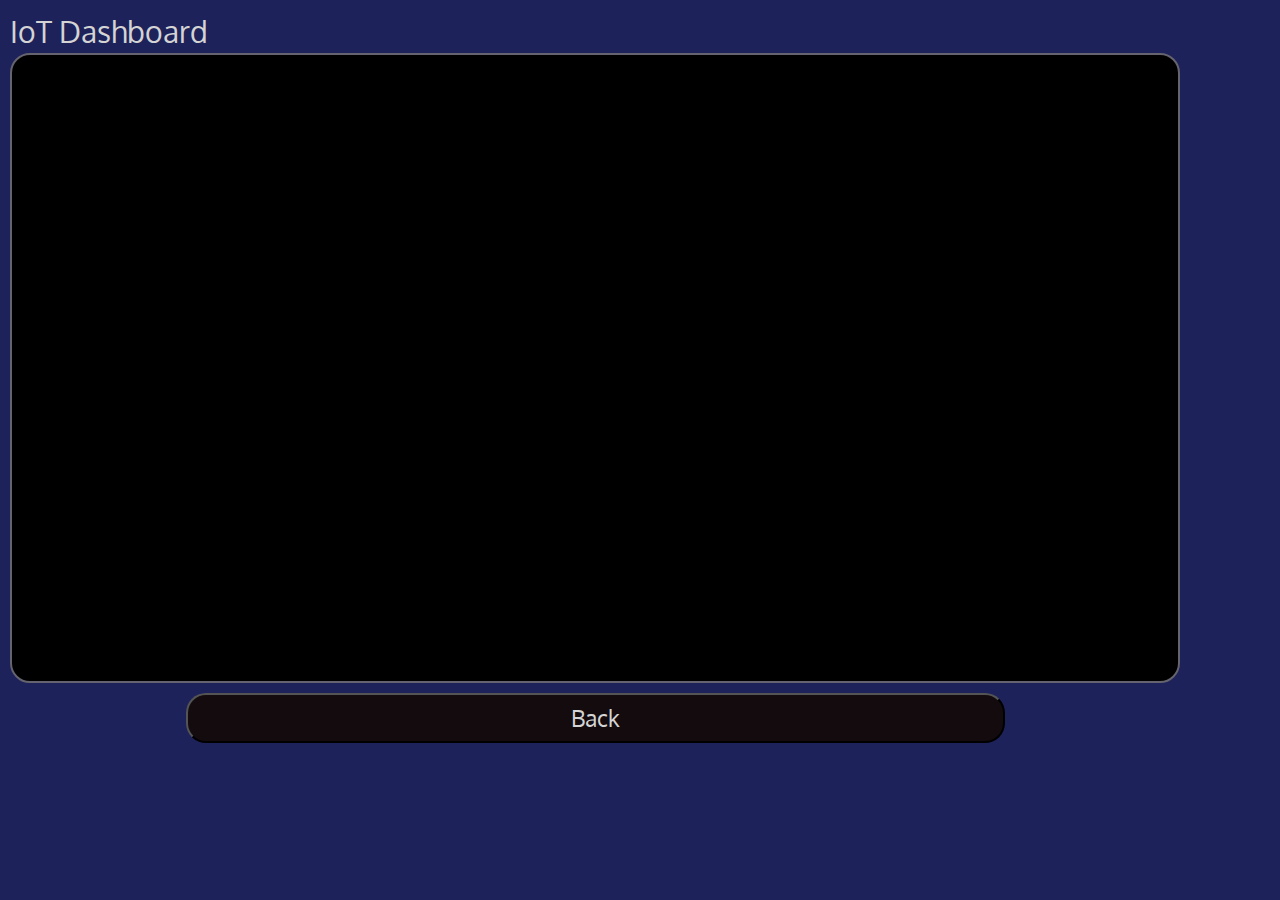
<file: website/templates/IoTDashboard.html>
<!doctype html>
<html lang="en">

<head>
    <meta charset="utf-8">
    <!--<meta http-equiv="refresh" content="5">-->
    <meta name="viewport" content="width=device-width, initial-scale=1">
    <link rel="stylesheet" href="../static/bootstrap.min.css">
    <link rel="stylesheet" href="../static/styles.css">
    <link href="https://fonts.googleapis.com/css2?family=Oxygen:wght@300;400;700&display=swap" rel="stylesheet">
    <title>5G Gateway</title>

</head>

<body id = "dashboardBody">
    <div class="container">
        <div id = "dashboardHeader" class="row">
            <div class="col-12">
                IoT Dashboard
            </div>
        </div>
        <div id = "dashboardBox" class="row">
            <div class="col-xs-12">
                
            </div>
        </div>
        <div class="row">
            <form action="/" target="_parent">
                <button type="submit" class="Btn white_text" id="backBtn">Back</button>
            </form>
        </div>
    </div>
</body>

</html>
</file>
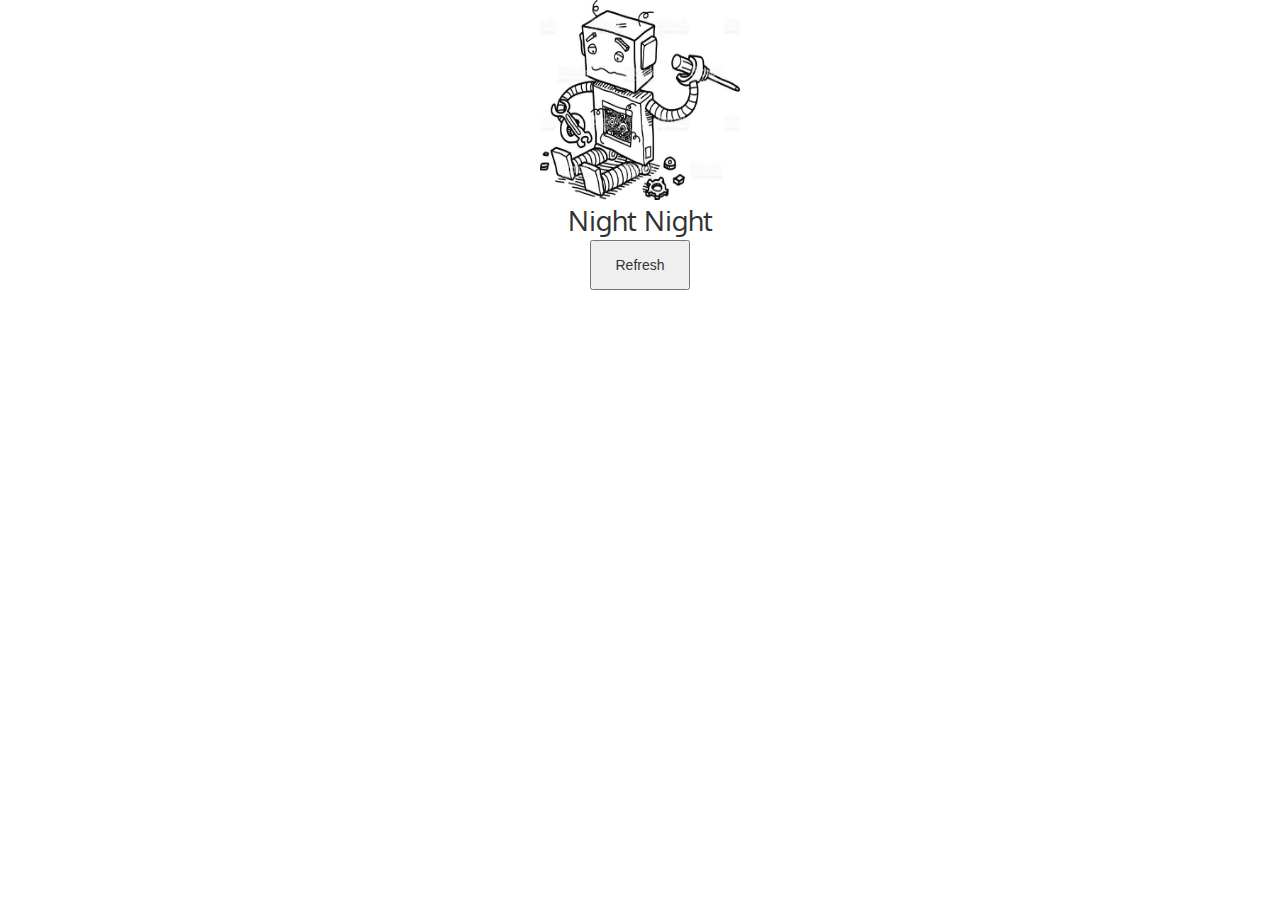
<file: website/templates/reboot.html>
<!doctype html>
<html lang="en">

<head>
    <meta charset="utf-8">
    <!--<meta http-equiv="refresh" content="5">-->
    <meta name="viewport" content="width=device-width, initial-scale=1">
    <link rel="stylesheet" href="../static/bootstrap.min.css">
    <link rel="stylesheet" href="../static/rebootStyles.css">
    <link href="https://fonts.googleapis.com/css2?family=Oxygen:wght@300;400;700&display=swap" rel="stylesheet">
    <title>5G Gateway</title>

</head>

<body>

    <div id="reboot">
        <img src="../static/broken_robot.jpg" width="200" height="200">

    </div>
    <div id="reboot">
        Night Night
    </div>
    <div class="wrapper">
        <form action="/" target="_parent">
            <button type="submit" id="refreshBtn"> Refresh </button>
        </form>
    </div>
</body>
</file>
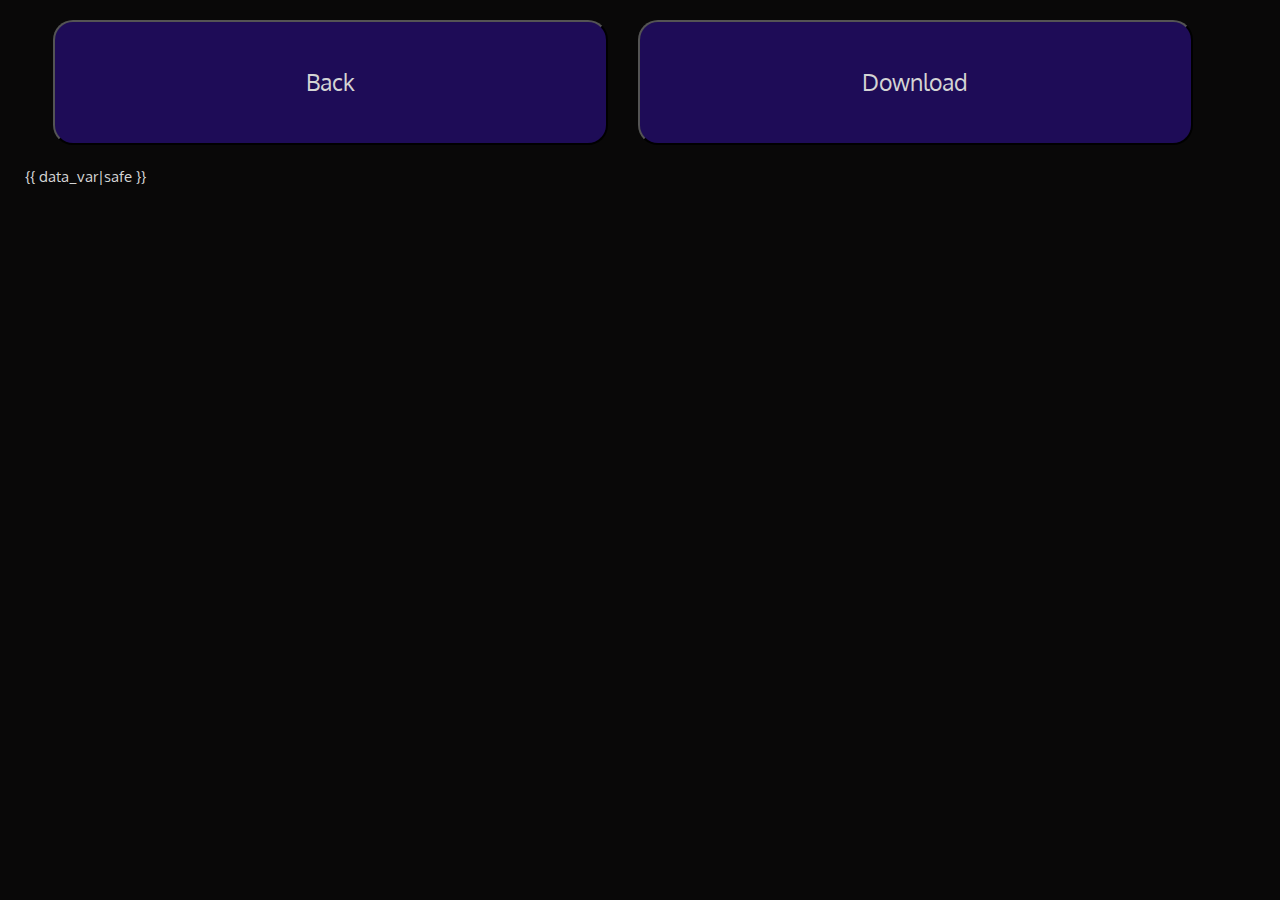
<file: website/templates/show_csv.html>
<!DOCTYPE html>
<html lang="en">

<head>
    <meta charset="utf-8">
    <!--<meta http-equiv="refresh" content="5">-->
    <meta name="viewport" content="width=device-width, initial-scale=1">
    <link rel="stylesheet" href="../static/bootstrap.min.css">
    <link rel="stylesheet" href="../static/styles.css">
    <link href="https://fonts.googleapis.com/css2?family=Oxygen:wght@300;400;700&display=swap" rel="stylesheet">
    <title>5G Gateway</title>

</head>

<body>
    <div class="container">
        <div class="row">
            <div class="col-md-6 col-xs-6">
                <form action="/" target="_parent">
                    <button type="submit" class="smBtn white_text" id="BackBtn">Back</button>
                </form>
            </div>
            <div class="col-md-6 col-xs-6">
                <form action="/download" target="_parent">
                    <button type="submit" class="smBtn white_text" id="DownloadBtn">Download</button>
                </form>
            </div>
        </div>
        <br>
        {{ data_var|safe }}
</body>

</html>
</file>
<file: website/static/styles.css>
:root {
  --text: #d4d4d4;
  --header_background: #1e0c57;
  --buttonBackground: #130b0e;
  --outline: #65636d;
  --lower_background: #1e225b;
  --middle_background: #000000;
}

.white_text {
  color: var(--text);
  font-size: 1.5em;
}

.headerButton {
  height: 50px;
  width: 100%;
  border-radius: 20px;
  background-color: var(--header_background);
  font-size: 0.8em;
}

#BackBtn {
  height: 125px;
  width: 100%;
  background-color: var(--header_background)
}

#DownloadBtn {
  height: 125px;
  width: 100%;
  background-color: var(--header_background)
}

body {
  font-size: 16px;
  color: var(--text);
  background-color: #090808;
  font-family: 'oxygen', sans-serif;
  font-size: 1.5em;

}

.col-xs-3 {
  padding: 5px;
}

.header {
  background-color: var(--header_background);
  width: 100%;
  /*margin: 10px 10% 0px 10%;*/
  border: 2px solid var(--outline);
  border-radius: 10px;
  padding: 20px;
  height: 180px;
}

#logBtn {
  height: 100px;
  width: 80%;
  background-color: var(--buttonBackground);
  border-radius: 10px;
  margin: 15px 5% 10px 15%;
}

.Btn {
  height: 50px;
  width: 70%;
  background-color: var(--buttonBackground);
  border-radius: 20px;
  margin: 10px 15% 0px 15%;
}

.smBtn {
  height: 50px;
  width: 75%;
  background-color: var(--buttonBackground);
  border-radius: 20px;
  margin: 10px 15% 0px 5%;
}

.container {
  margin: 10px;
}

#dataRow {
  background-color: var(--middle_background);
  border: 2px solid var(--outline);
  border-radius: 10px;
}

#bandBox {

  padding: 20px;
  background-color: var(--lower_background);
  border: 2px solid var(--outline);
  border-radius: 10px;
}

.bandBtn {
  height: 100px;
  width: 80%;
  background-color: var(--buttonBackground);
  border-radius: 20px;
  margin: 10px 10% 0px 10%;
}

#dashboardHeader{
  font-size: 2em;
}

#dashboardBox {
  background-color: var(--middle_background);
  height: 70vh;
  border-radius: 20px;
  border: 2px solid var(--outline);
}

#backBtn {
  height: 50px;
  width: 70%;
  background-color: var(--buttonBackground);
  border-radius: 20px;
  margin: 10px 15% 0px 15%;
}

#dashboardBody{
  background-color: var(--lower_background);
}
</file>
<file: website/static/rebootStyles.css>
#reboot {
    font-family: 'oxygen', sans-serif;
    color: var(--text);
    font-size: 2em;
    text-align: center;
}

#refreshBtn {
    margin: auto;
    height: 50px;
    width: 100px;
}


.wrapper {
    display: flex;
    align-items: center;
    justify-content: center;
}
</file>
